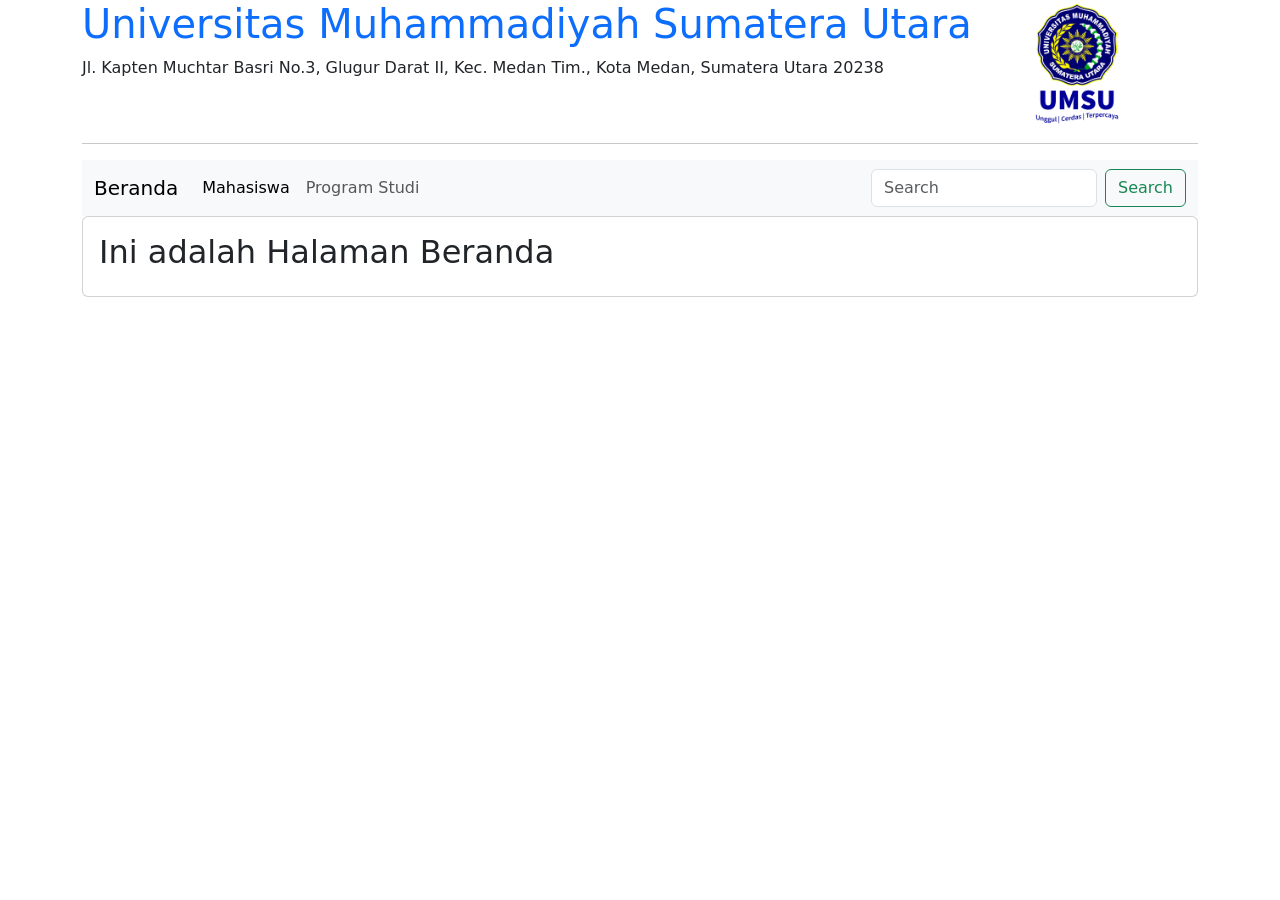
<file: web_lanjut_b1pagi/my_website/index.html>
<!DOCTYPE html>
<html lang="en">
<head>
    <meta charset="UTF-8">
    <meta http-equiv="X-UA-Compatible" content="IE=edge">
    <meta name="viewport" content="width=device-width, initial-scale=1.0">
    <title>My Website</title>

    <link href="https://cdn.jsdelivr.net/npm/bootstrap@5.3.0-alpha1/dist/css/bootstrap.min.css" rel="stylesheet" integrity="sha384-GLhlTQ8iRABdZLl6O3oVMWSktQOp6b7In1Zl3/Jr59b6EGGoI1aFkw7cmDA6j6gD" crossorigin="anonymous">
    <script src="https://cdn.jsdelivr.net/npm/bootstrap@5.3.0-alpha1/dist/js/bootstrap.bundle.min.js" integrity="sha384-w76AqPfDkMBDXo30jS1Sgez6pr3x5MlQ1ZAGC+nuZB+EYdgRZgiwxhTBTkF7CXvN" crossorigin="anonymous"></script>

    <link rel="stylesheet" href="style.css">

</head>
<body>

    <div class="container">
        <div class="row">
            <div class="col-sm-10">
                <h1 class="text-primary">Universitas Muhammadiyah Sumatera Utara</h1>
                <p>
                    Jl. Kapten Muchtar Basri No.3, Glugur Darat II, Kec. Medan Tim., Kota Medan, Sumatera Utara 20238

                </p>
            </div>
            <div class="col-sm-2">
                <img src="../img/Logo_UMSU.png" style="width: 90px;">
            </div>
        </div>
        <hr>

        <nav class="navbar navbar-expand-lg bg-body-tertiary">
            <div class="container-fluid">
              <a class="navbar-brand halaman" halaman="beranda" href="#">Beranda</a>
              <button class="navbar-toggler" type="button" data-bs-toggle="collapse" data-bs-target="#navbarSupportedContent" aria-controls="navbarSupportedContent" aria-expanded="false" aria-label="Toggle navigation">
                <span class="navbar-toggler-icon"></span>
              </button>
              <div class="collapse navbar-collapse" id="navbarSupportedContent">
                <ul class="navbar-nav me-auto mb-2 mb-lg-0">
                  <li class="nav-item">
                    <a class="nav-link halaman active" halaman="mahasiswa" aria-current="page" href="#">Mahasiswa</a>
                  </li>
                  <li class="nav-item">
                    <a class="nav-link halaman" halaman="prodi" href="#">Program Studi</a>
                  </li>
                  <!-- <li class="nav-item dropdown">
                    <a class="nav-link dropdown-toggle" href="#" role="button" data-bs-toggle="dropdown" aria-expanded="false">
                      Dropdown
                    </a>
                    <ul class="dropdown-menu">
                      <li><a class="dropdown-item" href="#">Action</a></li>
                      <li><a class="dropdown-item" href="#">Another action</a></li>
                      <li><hr class="dropdown-divider"></li>
                      <li><a class="dropdown-item" href="#">Something else here</a></li>
                    </ul>
                  </li>
                  <li class="nav-item">
                    <a class="nav-link disabled">Disabled</a>
                  </li> -->
                </ul>
                <form class="d-flex" role="search">
                  <input class="form-control me-2" type="search" placeholder="Search" aria-label="Search">
                  <button class="btn btn-outline-success" type="submit">Search</button>
                </form>
              </div>
            </div>
          </nav>

        <div class="card">
            <div class="card-body" id="halaman_body"></div>
        </div>

    </div>

    <script src="https://code.jquery.com/jquery-3.6.4.js" integrity="sha256-a9jBBRygX1Bh5lt8GZjXDzyOB+bWve9EiO7tROUtj/E=" crossorigin="anonymous"></script>
    <script src="jquery.js"></script>

</body>
</html>
</file>
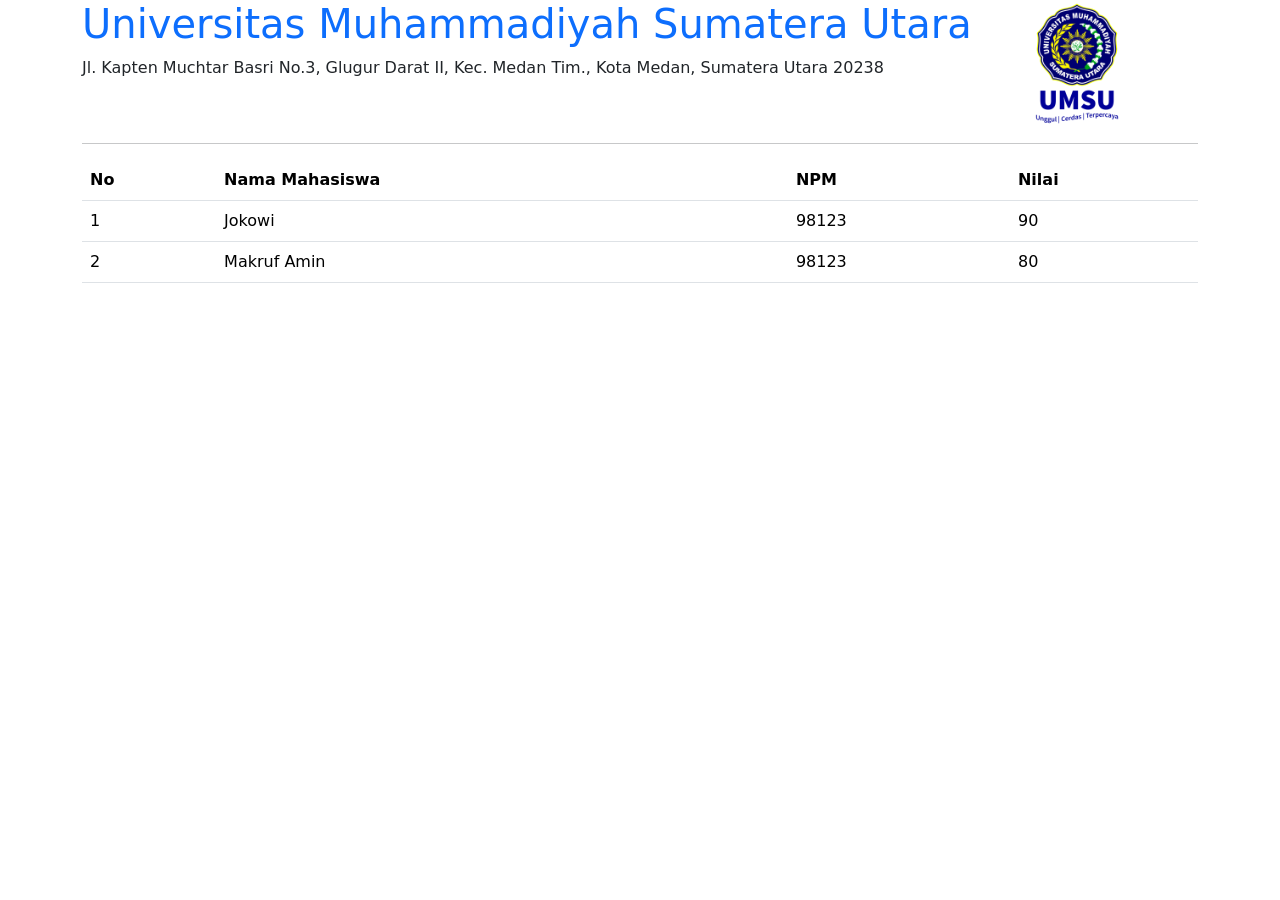
<file: web_lanjut_b1pagi/pertemuan2/index.html>
<!DOCTYPE html>
<html lang="en">
<head>
    <meta charset="UTF-8">
    <meta http-equiv="X-UA-Compatible" content="IE=edge">
    <meta name="viewport" content="width=device-width, initial-scale=1.0">
    <title>Pertemuan 2</title>

    <link href="https://cdn.jsdelivr.net/npm/bootstrap@5.3.0-alpha1/dist/css/bootstrap.min.css" rel="stylesheet" integrity="sha384-GLhlTQ8iRABdZLl6O3oVMWSktQOp6b7In1Zl3/Jr59b6EGGoI1aFkw7cmDA6j6gD" crossorigin="anonymous">
    <script src="https://cdn.jsdelivr.net/npm/bootstrap@5.3.0-alpha1/dist/js/bootstrap.bundle.min.js" integrity="sha384-w76AqPfDkMBDXo30jS1Sgez6pr3x5MlQ1ZAGC+nuZB+EYdgRZgiwxhTBTkF7CXvN" crossorigin="anonymous"></script>

    <script src="https://code.jquery.com/jquery-3.6.4.js" integrity="sha256-a9jBBRygX1Bh5lt8GZjXDzyOB+bWve9EiO7tROUtj/E=" crossorigin="anonymous"></script>
</head>
<body>

    <script>
        // var x = 13
        // var y = 3
        // var q = x - y
        // console.log(q)
    </script>

    <div class="container">
        <div class="row">
            <div class="col-sm-10">
                <h1 class="text-primary">Universitas Muhammadiyah Sumatera Utara</h1>
                <p>
                    Jl. Kapten Muchtar Basri No.3, Glugur Darat II, Kec. Medan Tim., Kota Medan, Sumatera Utara 20238

                </p>
            </div>
            <div class="col-sm-2">
                <img src="../img/Logo_UMSU.png" style="width: 90px;">
            </div>
        </div>
        <hr>
        <table class="table">
            <tr>
                <th>No</th>
                <th>Nama Mahasiswa</th>
                <th>NPM</th>
                <th>Nilai</th>
            </tr>
            <tr>
                <td>1</td>
                <td>Jokowi</td>
                <td>98123</td>
                <td>90</td>
            </tr>
            <tr>
                <td>2</td>
                <td>Makruf Amin</td>
                <td>98123</td>
                <td>80</td>
            </tr>
        </table>
    </div>

</body>
</html>
</file>
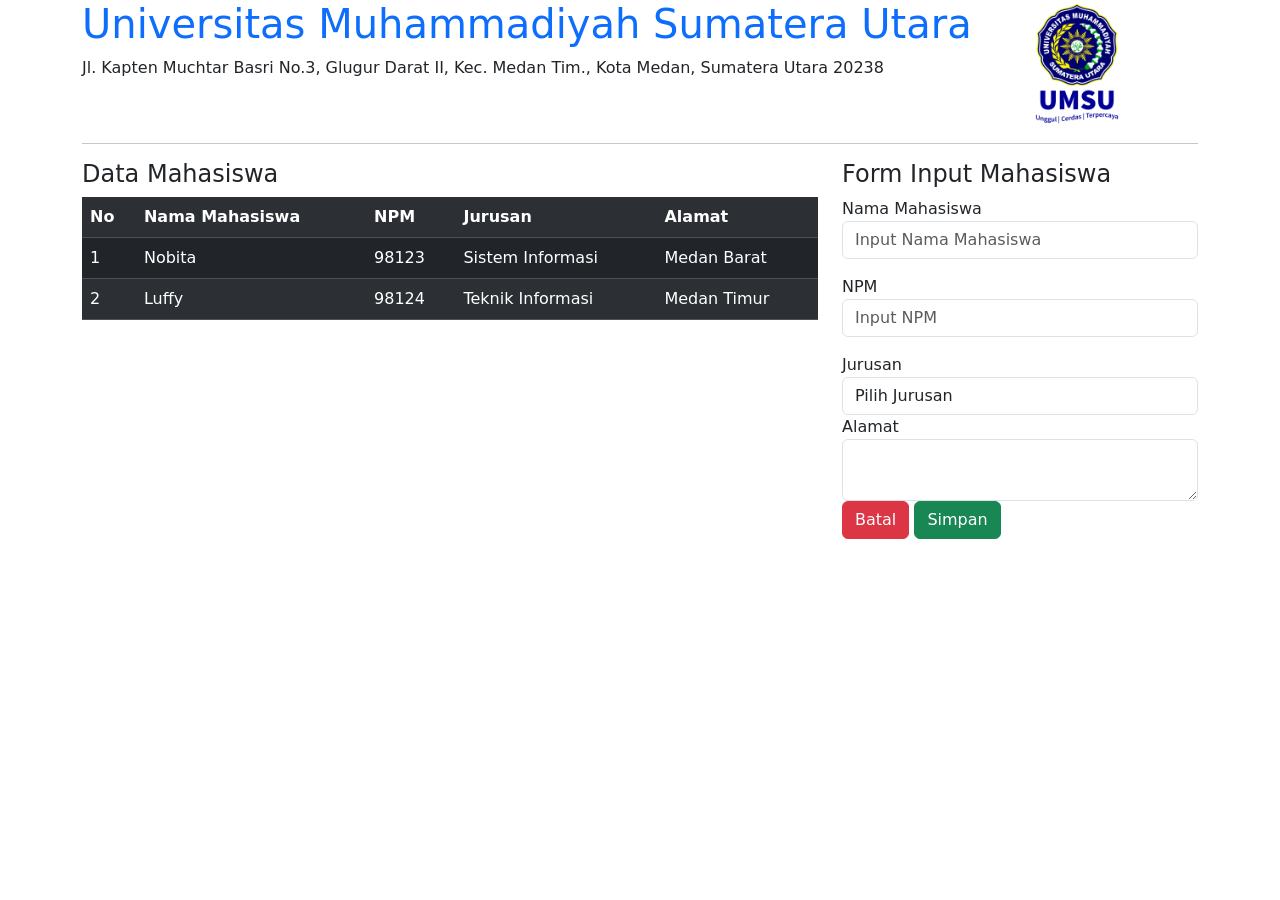
<file: web_lanjut_b1pagi/pertemuan3/index.html>
<!DOCTYPE html>
<html lang="en">
<head>
    <meta charset="UTF-8">
    <meta http-equiv="X-UA-Compatible" content="IE=edge">
    <meta name="viewport" content="width=device-width, initial-scale=1.0">
    <title>Pertemuan 3</title>

    <link href="https://cdn.jsdelivr.net/npm/bootstrap@5.3.0-alpha1/dist/css/bootstrap.min.css" rel="stylesheet" integrity="sha384-GLhlTQ8iRABdZLl6O3oVMWSktQOp6b7In1Zl3/Jr59b6EGGoI1aFkw7cmDA6j6gD" crossorigin="anonymous">
    <script src="https://cdn.jsdelivr.net/npm/bootstrap@5.3.0-alpha1/dist/js/bootstrap.bundle.min.js" integrity="sha384-w76AqPfDkMBDXo30jS1Sgez6pr3x5MlQ1ZAGC+nuZB+EYdgRZgiwxhTBTkF7CXvN" crossorigin="anonymous"></script>

</head>
<body>

    <div class="container">
        <div class="row">
            <div class="col-sm-10">
                <h1 class="text-primary">Universitas Muhammadiyah Sumatera Utara</h1>
                <p>
                    Jl. Kapten Muchtar Basri No.3, Glugur Darat II, Kec. Medan Tim., Kota Medan, Sumatera Utara 20238

                </p>
            </div>
            <div class="col-sm-2">
                <img src="../img/Logo_UMSU.png" style="width: 90px;">
            </div>
        </div>
        <hr>

        <div class="row">
            <div class="col-sm-8">
                <h4>Data Mahasiswa</h4>
                <table class="table table-striped table-dark">
                    <tr>
                        <th>No</th>
                        <th>Nama Mahasiswa</th>
                        <th>NPM</th>
                        <th>Jurusan</th>
                        <th>Alamat</th>
                    </tr>
                    <tr>
                        <td>1</td>
                        <td>Nobita</td>
                        <td>98123</td>
                        <td>Sistem Informasi</td>
                        <td>Medan Barat</td>
                    </tr>
                    <tr>
                        <td>2</td>
                        <td>Luffy</td>
                        <td>98124</td>
                        <td>Teknik Informasi</td>
                        <td>Medan Timur</td>
                    </tr>
                </table>                
            </div>
            <div class="col-sm-4">
                <h4>Form Input Mahasiswa</h4>
                <div class="form-group">
                    <label>Nama Mahasiswa</label>
                    <input type="text" class="form-control" placeholder="Input Nama Mahasiswa" id="nama_mahasiswa">
                    <p id="lihat_nama_mahasiswa" class="text-danger" style="font-weight: bold"></p>
                </div>
                <div class="form-group">
                    <label>NPM</label>
                    <input type="number" id="npm" class="form-control" placeholder="Input NPM">
                    <p id="lihat_npm" class="text-danger" style="font-weight: bold;"></p>
                </div>
                <div class="form-group">
                    <label>Jurusan</label>
                    <select id="" class="form-control">
                        <option value="" selected>Pilih Jurusan</option>
                        <option>Sistem Informasi</option>
                        <option>Teknik Informasi</option>
                        <option>Data Sains</option>
                    </select>
                </div>
                <div class="form-group">
                    <label>Alamat</label>
                    <textarea id="" class="form-control"></textarea>
                </div>
                <div class="form-group">
                    <button class="btn btn-danger">Batal</button>
                    <button class="btn btn-success" id="simpan">Simpan</button>
                </div>
            </div>
        </div>

    </div>

    <script src="https://code.jquery.com/jquery-3.6.4.js" integrity="sha256-a9jBBRygX1Bh5lt8GZjXDzyOB+bWve9EiO7tROUtj/E=" crossorigin="anonymous"></script>

    <script>
        //  console.log("Hello FIKTI")
        // var x = 10
        // var y = 5
        // console.log(x+y)

        // $("#nama_mahasiswa").change(function(){
        //     var nama_mahasiswa = $(this).val()
        //     console.log(nama_mahasiswa)
        // })

        // $("#nama_mahasiswa").keyup(function(){
        //     var nama_mahasiswa = $(this).val()
        //     $("#lihat_nama_mahasiswa").text(nama_mahasiswa)
        //     // console.log(nama_mahasiswa)
        // })

        // $("#npm").keyup(function(){
        //     var npm = $(this).val()
        //     $("#lihat_npm").text(npm)
        // })

        $("#simpan").click(function(){
            // console.log("Berhasil")
            var nama_mahasiswa = $("#nama_mahasiswa").val()
            // console.log(nama_mahasiswa)
            if (nama_mahasiswa == "") {
                // console.log("Nama mahasiswa masih kosong!")
                $("#lihat_nama_mahasiswa").text("Nama mahasiswa masih kosong!")
            }else {
                $("#lihat_nama_mahasiswa").text("")
                // console.log("Nama mahasiswa sudah diinput!")
            }
        })
               
    </script>

</body>
</html>
</file>
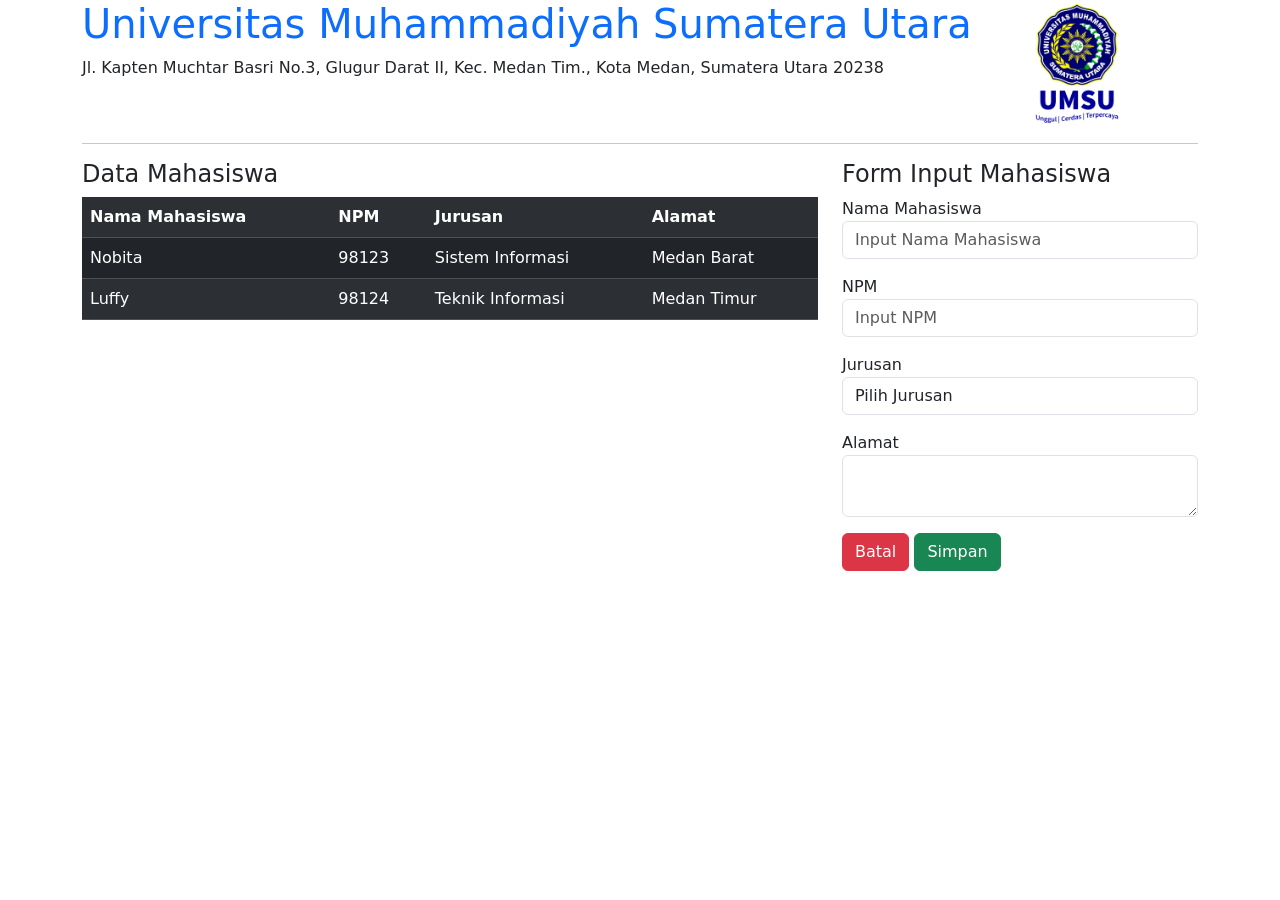
<file: web_lanjut_b1pagi/pertemuan4/index.html>
<!DOCTYPE html>
<html lang="en">
<head>
    <meta charset="UTF-8">
    <meta http-equiv="X-UA-Compatible" content="IE=edge">
    <meta name="viewport" content="width=device-width, initial-scale=1.0">
    <title>Pertemuan 4</title>

    <link href="https://cdn.jsdelivr.net/npm/bootstrap@5.3.0-alpha1/dist/css/bootstrap.min.css" rel="stylesheet" integrity="sha384-GLhlTQ8iRABdZLl6O3oVMWSktQOp6b7In1Zl3/Jr59b6EGGoI1aFkw7cmDA6j6gD" crossorigin="anonymous">
    <script src="https://cdn.jsdelivr.net/npm/bootstrap@5.3.0-alpha1/dist/js/bootstrap.bundle.min.js" integrity="sha384-w76AqPfDkMBDXo30jS1Sgez6pr3x5MlQ1ZAGC+nuZB+EYdgRZgiwxhTBTkF7CXvN" crossorigin="anonymous"></script>

    <link rel="stylesheet" href="style.css">

</head>
<body>

    <div class="container">
        <div class="row">
            <div class="col-sm-10">
                <h1 class="text-primary">Universitas Muhammadiyah Sumatera Utara</h1>
                <p>
                    Jl. Kapten Muchtar Basri No.3, Glugur Darat II, Kec. Medan Tim., Kota Medan, Sumatera Utara 20238

                </p>
            </div>
            <div class="col-sm-2">
                <img src="../img/Logo_UMSU.png" style="width: 90px;">
            </div>
        </div>
        <hr>

        <div class="row">
            <div class="col-sm-8">
                <h4>Data Mahasiswa</h4>
                <table class="table table-striped table-dark" id="tabel">
                    <tr>
                        <th>Nama Mahasiswa</th>
                        <th>NPM</th>
                        <th>Jurusan</th>
                        <th>Alamat</th>
                    </tr>
                    <tr>
                        <td>Nobita</td>
                        <td>98123</td>
                        <td>Sistem Informasi</td>
                        <td>Medan Barat</td>
                    </tr>
                    <tr>
                        <td>Luffy</td>
                        <td>98124</td>
                        <td>Teknik Informasi</td>
                        <td>Medan Timur</td>
                    </tr>
                </table>                
            </div>
            <div class="col-sm-4">
                <h4>Form Input Mahasiswa</h4>
                <div class="form-group">
                    <label>Nama Mahasiswa</label>
                    <input type="text" class="form-control" placeholder="Input Nama Mahasiswa" id="nama_mahasiswa">
                    <p id="lihat_nama_mahasiswa" class="peringatan"></p>
                </div>
                <div class="form-group">
                    <label>NPM</label>
                    <input type="number" id="npm" class="form-control" placeholder="Input NPM">
                    <p id="lihat_npm" class="peringatan"></p>
                </div>
                <div class="form-group">
                    <label>Jurusan</label>
                    <select id="jurusan" class="form-control">
                        <option value="" selected>Pilih Jurusan</option>
                        <option value="si">Sistem Informasi</option>
                        <option value="ti">Teknik Informasi</option>
                        <option value="ds">Data Sains</option>
                    </select>
                    <p id="lihat_jurusan" class="peringatan"></p>
                </div>
                <div class="form-group">
                    <label>Alamat</label>
                    <textarea id="alamat" class="form-control"></textarea>
                    <p id="lihat_alamat" class="peringatan"></p>
                </div>
                <div class="form-group">
                    <button class="btn btn-danger">Batal</button>
                    <button class="btn btn-success" id="simpan">Simpan</button>
                </div>
            </div>
        </div>

    </div>

    <script src="https://code.jquery.com/jquery-3.6.4.js" integrity="sha256-a9jBBRygX1Bh5lt8GZjXDzyOB+bWve9EiO7tROUtj/E=" crossorigin="anonymous"></script>
    <script src="jquery.js"></script>

</body>
</html>
</file>
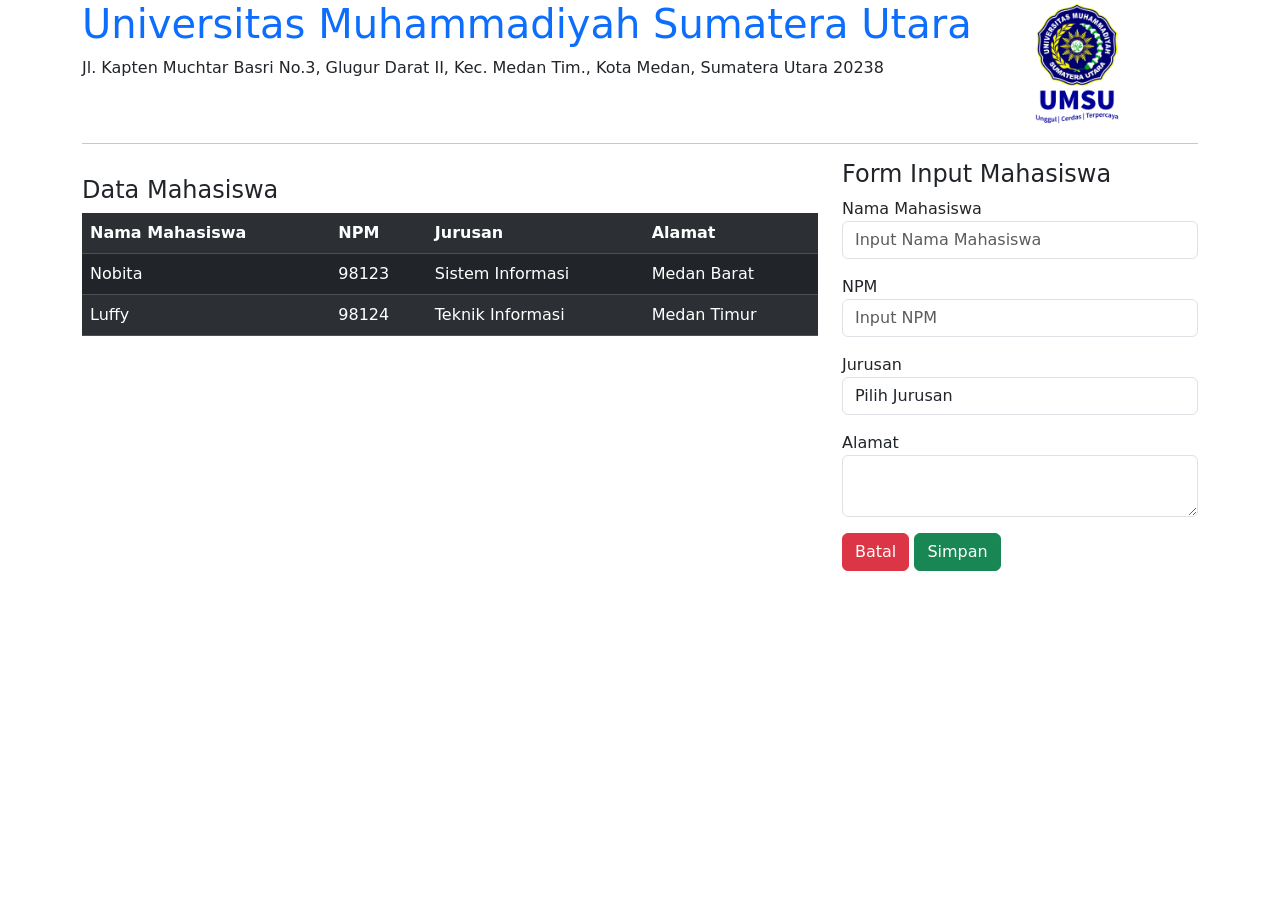
<file: web_lanjut_b1pagi/pertemuan5/index.html>
<!DOCTYPE html>
<html lang="en">
<head>
    <meta charset="UTF-8">
    <meta http-equiv="X-UA-Compatible" content="IE=edge">
    <meta name="viewport" content="width=device-width, initial-scale=1.0">
    <title>Pertemuan 5</title>

    <link href="https://cdn.jsdelivr.net/npm/bootstrap@5.3.0-alpha1/dist/css/bootstrap.min.css" rel="stylesheet" integrity="sha384-GLhlTQ8iRABdZLl6O3oVMWSktQOp6b7In1Zl3/Jr59b6EGGoI1aFkw7cmDA6j6gD" crossorigin="anonymous">
    <script src="https://cdn.jsdelivr.net/npm/bootstrap@5.3.0-alpha1/dist/js/bootstrap.bundle.min.js" integrity="sha384-w76AqPfDkMBDXo30jS1Sgez6pr3x5MlQ1ZAGC+nuZB+EYdgRZgiwxhTBTkF7CXvN" crossorigin="anonymous"></script>

    <link rel="stylesheet" href="style.css">

</head>
<body>

    <div class="container">
        <div class="row">
            <div class="col-sm-10">
                <h1 class="text-primary">Universitas Muhammadiyah Sumatera Utara</h1>
                <p>
                    Jl. Kapten Muchtar Basri No.3, Glugur Darat II, Kec. Medan Tim., Kota Medan, Sumatera Utara 20238

                </p>
            </div>
            <div class="col-sm-2">
                <img src="../img/Logo_UMSU.png" style="width: 90px;">
            </div>
        </div>
        <hr>

        <div class="row">
            <div class="col-sm-8">

                <p id="alert_notif"></p>

                <h4>Data Mahasiswa</h4>
                <table class="table table-striped table-dark" id="tabel">
                    <tr>
                        <th>Nama Mahasiswa</th>
                        <th>NPM</th>
                        <th>Jurusan</th>
                        <th>Alamat</th>
                    </tr>
                    <tr>
                        <td>Nobita</td>
                        <td>98123</td>
                        <td>Sistem Informasi</td>
                        <td>Medan Barat</td>
                    </tr>
                    <tr>
                        <td>Luffy</td>
                        <td>98124</td>
                        <td>Teknik Informasi</td>
                        <td>Medan Timur</td>
                    </tr>
                </table>                
            </div>
            <div class="col-sm-4">
                <h4>Form Input Mahasiswa</h4>
                <div class="form-group">
                    <label>Nama Mahasiswa</label>
                    <input type="text" class="form-control" placeholder="Input Nama Mahasiswa" id="nama_mahasiswa">
                    <p id="lihat_nama_mahasiswa" class="peringatan"></p>
                </div>
                <div class="form-group">
                    <label>NPM</label>
                    <input type="number" id="npm" class="form-control" placeholder="Input NPM">
                    <p id="lihat_npm" class="peringatan"></p>
                </div>
                <div class="form-group">
                    <label>Jurusan</label>
                    <select id="jurusan" class="form-control">
                        <option value="" selected>Pilih Jurusan</option>
                        <option value="si">Sistem Informasi</option>
                        <option value="ti">Teknik Informasi</option>
                        <option value="ds">Data Sains</option>
                    </select>
                    <p id="lihat_jurusan" class="peringatan"></p>
                </div>
                <div class="form-group">
                    <label>Alamat</label>
                    <textarea id="alamat" class="form-control"></textarea>
                    <p id="lihat_alamat" class="peringatan"></p>
                </div>
                <div class="form-group">
                    <button class="btn btn-danger">Batal</button>
                    <button class="btn btn-success" id="simpan">Simpan</button>
                </div>
            </div>
        </div>

    </div>

    <script src="https://code.jquery.com/jquery-3.6.4.js" integrity="sha256-a9jBBRygX1Bh5lt8GZjXDzyOB+bWve9EiO7tROUtj/E=" crossorigin="anonymous"></script>
    <script src="jquery.js"></script>

</body>
</html>
</file>
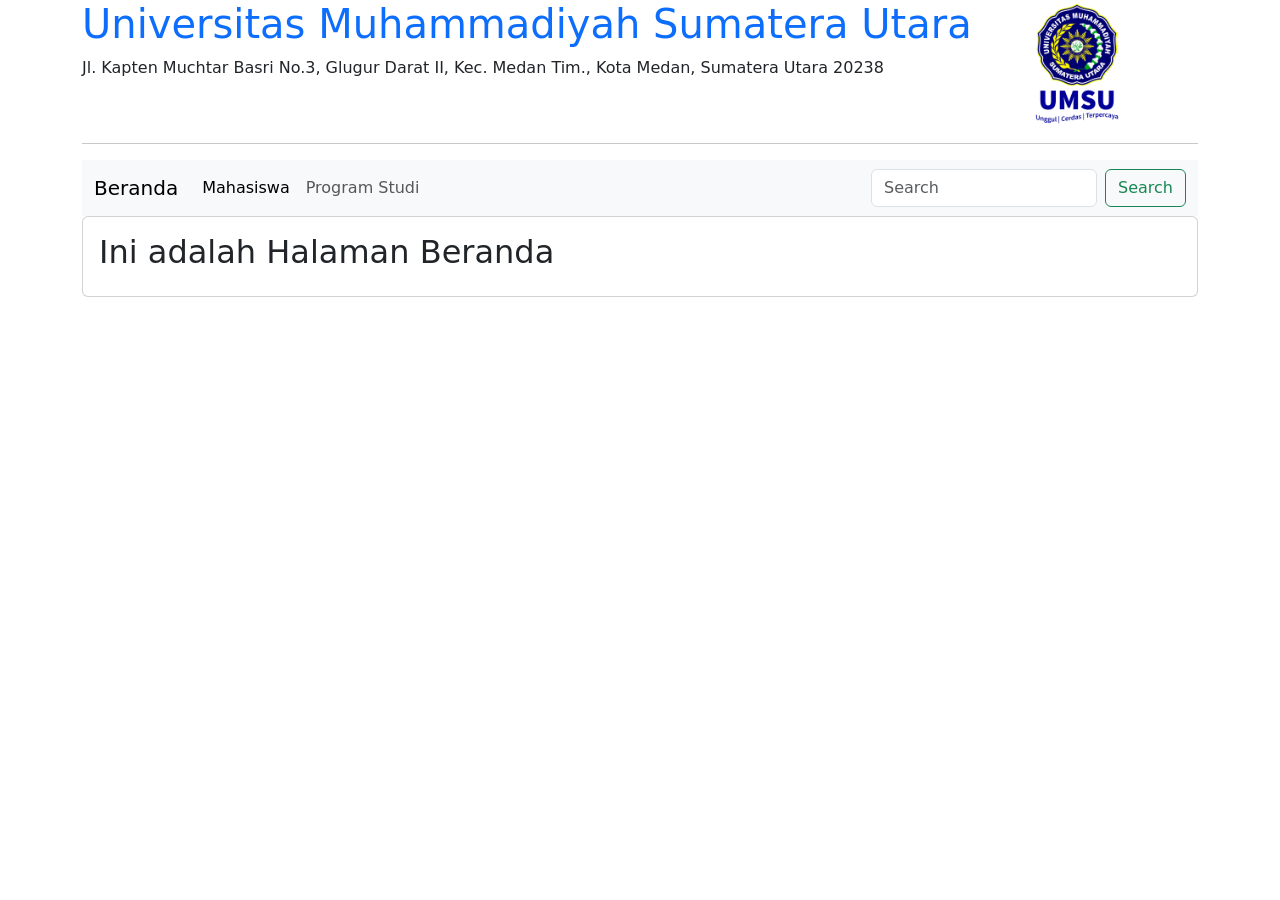
<file: web_lanjut_b1pagi/pertemuan6/index.html>
<!DOCTYPE html>
<html lang="en">
<head>
    <meta charset="UTF-8">
    <meta http-equiv="X-UA-Compatible" content="IE=edge">
    <meta name="viewport" content="width=device-width, initial-scale=1.0">
    <title>Pertemuan 6</title>

    <link href="https://cdn.jsdelivr.net/npm/bootstrap@5.3.0-alpha1/dist/css/bootstrap.min.css" rel="stylesheet" integrity="sha384-GLhlTQ8iRABdZLl6O3oVMWSktQOp6b7In1Zl3/Jr59b6EGGoI1aFkw7cmDA6j6gD" crossorigin="anonymous">
    <script src="https://cdn.jsdelivr.net/npm/bootstrap@5.3.0-alpha1/dist/js/bootstrap.bundle.min.js" integrity="sha384-w76AqPfDkMBDXo30jS1Sgez6pr3x5MlQ1ZAGC+nuZB+EYdgRZgiwxhTBTkF7CXvN" crossorigin="anonymous"></script>

    <link rel="stylesheet" href="style.css">

</head>
<body>

    <div class="container">
        <div class="row">
            <div class="col-sm-10">
                <h1 class="text-primary">Universitas Muhammadiyah Sumatera Utara</h1>
                <p>
                    Jl. Kapten Muchtar Basri No.3, Glugur Darat II, Kec. Medan Tim., Kota Medan, Sumatera Utara 20238

                </p>
            </div>
            <div class="col-sm-2">
                <img src="../img/Logo_UMSU.png" style="width: 90px;">
            </div>
        </div>
        <hr>

        <nav class="navbar navbar-expand-lg bg-body-tertiary">
            <div class="container-fluid">
              <a class="navbar-brand halaman" halaman="beranda" href="#">Beranda</a>
              <button class="navbar-toggler" type="button" data-bs-toggle="collapse" data-bs-target="#navbarSupportedContent" aria-controls="navbarSupportedContent" aria-expanded="false" aria-label="Toggle navigation">
                <span class="navbar-toggler-icon"></span>
              </button>
              <div class="collapse navbar-collapse" id="navbarSupportedContent">
                <ul class="navbar-nav me-auto mb-2 mb-lg-0">
                  <li class="nav-item">
                    <a class="nav-link halaman active" halaman="mahasiswa" aria-current="page" href="#">Mahasiswa</a>
                  </li>
                  <li class="nav-item">
                    <a class="nav-link halaman" halaman="prodi" href="#">Program Studi</a>
                  </li>
                  <!-- <li class="nav-item dropdown">
                    <a class="nav-link dropdown-toggle" href="#" role="button" data-bs-toggle="dropdown" aria-expanded="false">
                      Dropdown
                    </a>
                    <ul class="dropdown-menu">
                      <li><a class="dropdown-item" href="#">Action</a></li>
                      <li><a class="dropdown-item" href="#">Another action</a></li>
                      <li><hr class="dropdown-divider"></li>
                      <li><a class="dropdown-item" href="#">Something else here</a></li>
                    </ul>
                  </li>
                  <li class="nav-item">
                    <a class="nav-link disabled">Disabled</a>
                  </li> -->
                </ul>
                <form class="d-flex" role="search">
                  <input class="form-control me-2" type="search" placeholder="Search" aria-label="Search">
                  <button class="btn btn-outline-success" type="submit">Search</button>
                </form>
              </div>
            </div>
          </nav>

        <div class="card">
            <div class="card-body" id="halaman_body"></div>
        </div>

    </div>

    <script src="https://code.jquery.com/jquery-3.6.4.js" integrity="sha256-a9jBBRygX1Bh5lt8GZjXDzyOB+bWve9EiO7tROUtj/E=" crossorigin="anonymous"></script>
    <script src="jquery.js"></script>

</body>
</html>
</file>
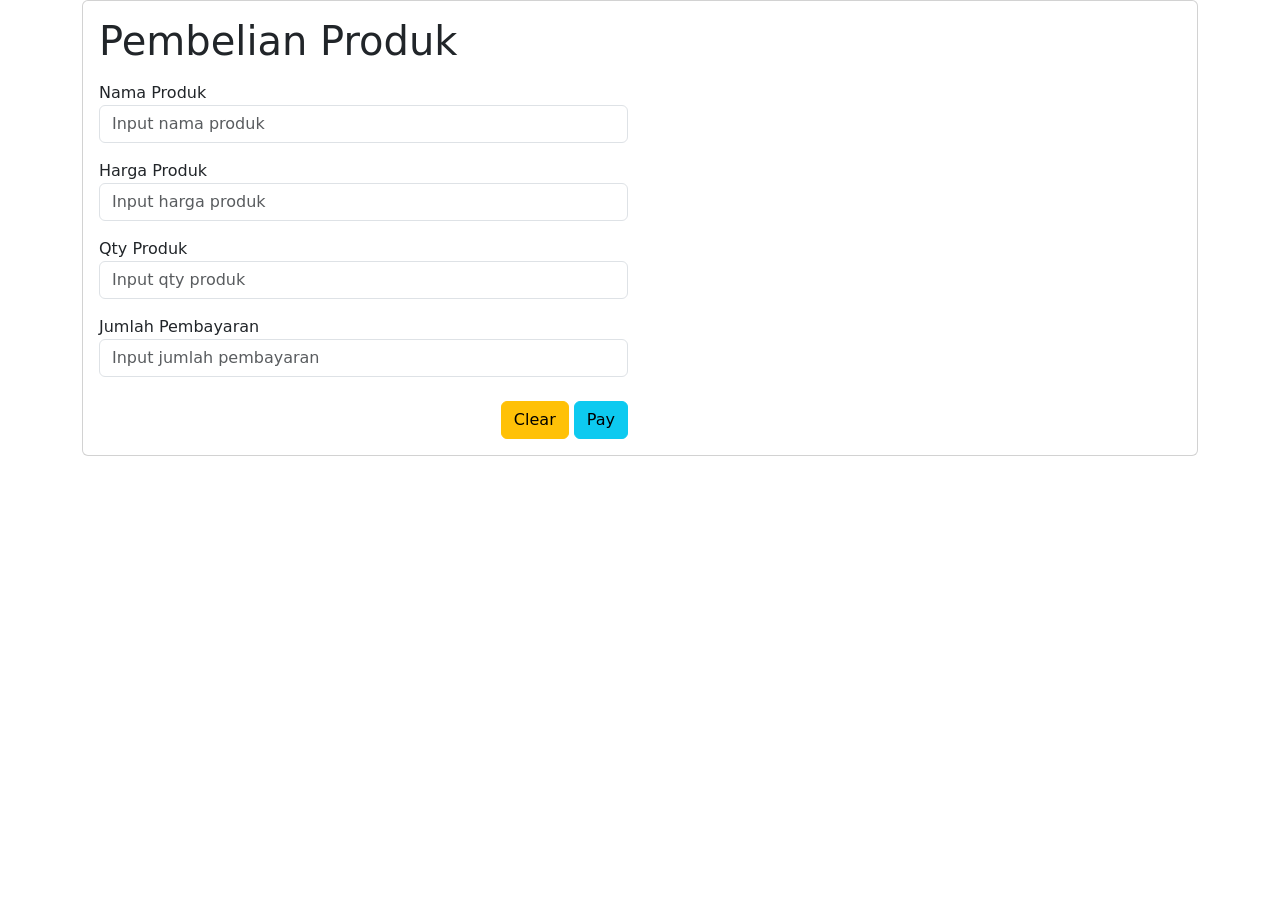
<file: web_lanjut_b1pagi/uts/index.html>
<!DOCTYPE html>
<html lang="en">

<head>
  <meta charset="UTF-8">
  <meta name="viewport" content="width=device-width, initial-scale=1.0">
  <title>UTS</title>

  <link href="https://cdn.jsdelivr.net/npm/bootstrap@5.3.0-alpha1/dist/css/bootstrap.min.css" rel="stylesheet"
    integrity="sha384-GLhlTQ8iRABdZLl6O3oVMWSktQOp6b7In1Zl3/Jr59b6EGGoI1aFkw7cmDA6j6gD" crossorigin="anonymous">
  <script src="https://cdn.jsdelivr.net/npm/bootstrap@5.3.0-alpha1/dist/js/bootstrap.bundle.min.js"
    integrity="sha384-w76AqPfDkMBDXo30jS1Sgez6pr3x5MlQ1ZAGC+nuZB+EYdgRZgiwxhTBTkF7CXvN"
    crossorigin="anonymous"></script>

  <script src="https://code.jquery.com/jquery-3.6.4.js" integrity="sha256-a9jBBRygX1Bh5lt8GZjXDzyOB+bWve9EiO7tROUtj/E="
    crossorigin="anonymous"></script>

  <link rel="stylesheet" href="style.css">

</head>

<body>
  <div class="container">
    <div class="card">
      <div class="card-body">
        <div class="row">
          <div class="col-sm-6">
            <h1>Pembelian Produk</h1>
            <p id="berhasil"></p>
            <div class="form-group">
              <label for="">Nama Produk</label>
              <input type="text" class="form-control" id="nama_produk" placeholder="Input nama produk">
              <p id="lihat_nama" class="peringatan"></p>
            </div>
            <div class="form-group">
              <label for="">Harga Produk</label>
              <input type="number" class="form-control" id="harga_produk" placeholder="Input harga produk">
              <p id="lihat_harga" class="peringatan"></p>
            </div>
            <div class="form-group">
              <label for="">Qty Produk</label>
              <input type="number" class="form-control" id="qty_produk" placeholder="Input qty produk">
              <p id="lihat_qty" class="peringatan"></p>
            </div>
            <div class="form-group">
              <label for="">Jumlah Pembayaran</label>
              <input type="number" class="form-control" id="jumlah_bayar" placeholder="Input jumlah pembayaran">
              <p id="lihat_jumlah_bayar" class="peringatan"></p>
            </div>
            <div class="form-group mt-4" style="text-align: right;">
              <button class="btn btn-warning" id="clear">Clear</button>
              <button class="btn btn-info" id="pay">Pay</button>
            </div>
          </div>
          <div class="col-sm-6" id="hasil_total_bayar"></div>
        </div>
      </div>
    </div>
  </div>

  <script>
    $("#clear").click(function () {
      $("#nama_produk").val("")
      $("#harga_produk").val("")
      $("#qty_produk").val("")
      $("#jumlah_bayar").val("")
      $("#berhasil").html("")
      $("#hasil_total_bayar").html("")
    })
    $("#pay").click(function () {
      var nama_produk = $("#nama_produk").val()
      var harga_produk = $("#harga_produk").val()
      var qty_produk = $("#qty_produk").val()
      var jumlah_bayar = $("#jumlah_bayar").val()
      if (nama_produk == "") {
        $("#lihat_nama").text("Nama Produk masih kosong!")
      } else {
        $("#lihat_nama").text("")
      }
      if (harga_produk == "") {
        $("#lihat_harga").text("Harga Produk masih kosong!")
      } else {
        $("#lihat_harga").text("")
      }
      if (qty_produk == "") {
        $("#lihat_qty").text("Qty Produk masih kosong!")
      } else {
        $("#lihat_qty").text("")
      }
      if (jumlah_bayar == "") {
        $("#lihat_jumlah_bayar").text("Jumlah Bayar masih kosong!")
      } else {
        var total_bayar = qty_produk * harga_produk
        var total_kembalian = jumlah_bayar - total_bayar
        if (total_kembalian < 0) {
          $("#lihat_jumlah_bayar").text("Jumlah bayar tidak mencukupi!")
        } else {
          $("#berhasil").html(`
          <div class="alert alert-success alert-dismissible fade show" role="alert">
            <strong>Successfully!</strong> Terimakasih telah melakukan pembelian.
            <button type="button" class="btn-close" data-bs-dismiss="alert" aria-label="Close"></button>
          </div>
          `)
          $("#hasil_total_bayar").html(`
          <h3>Total Pembayaran</h3>
            <div class="row">
              <div class="col-sm-5">Nama Produk</div>
              <div class="col-sm-7">`+ nama_produk + `</div>
            </div>
            <div class="row">
              <div class="col-sm-5">Harga Produk</div>
              <div class="col-sm-7">`+ harga_produk + `</div>
            </div>
            <div class="row">
              <div class="col-sm-5">Qty Pembelian</div>
              <div class="col-sm-7">`+ qty_produk + `</div>
            </div >
            <div class="row">
              <div class="col-sm-5">Total Bayar</div>
              <div class="col-sm-7">
                <h4>`+ total_bayar + `</h4>
              </div>
            </div>
            <div class="row">
              <div class="col-sm-5">Jumlah Bayar</div>
              <div class="col-sm-7">`+ jumlah_bayar + `</div>
            </div>
            <div class="row">
              <div class="col-sm-5">Jumlah Kembalian</div>
              <div class="col-sm-7">
                <h2 class="text-danger">`+ total_kembalian + `</h2>
              </div>
            </div>
          `)
          $("#lihat_jumlah_bayar").text("")
        }
      }
    })
  </script>

</body>

</html>
</file>
<file: web_lanjut_b1pagi/my_website/style.css>
.peringatan{
    font-weight: bold;
    font-style: italic;
    color: crimson;
}
</file>
<file: web_lanjut_b1pagi/pertemuan4/style.css>
.peringatan{
    font-weight: bold;
    font-style: italic;
    color: crimson;
}
</file>
<file: web_lanjut_b1pagi/pertemuan5/style.css>
.peringatan{
    font-weight: bold;
    font-style: italic;
    color: crimson;
}
</file>
<file: web_lanjut_b1pagi/pertemuan6/style.css>
.peringatan{
    font-weight: bold;
    font-style: italic;
    color: crimson;
}
</file>
<file: web_lanjut_b1pagi/uts/style.css>
.peringatan{
    font-weight: bold;
    font-style: italic;
    color: crimson;
}
</file>
